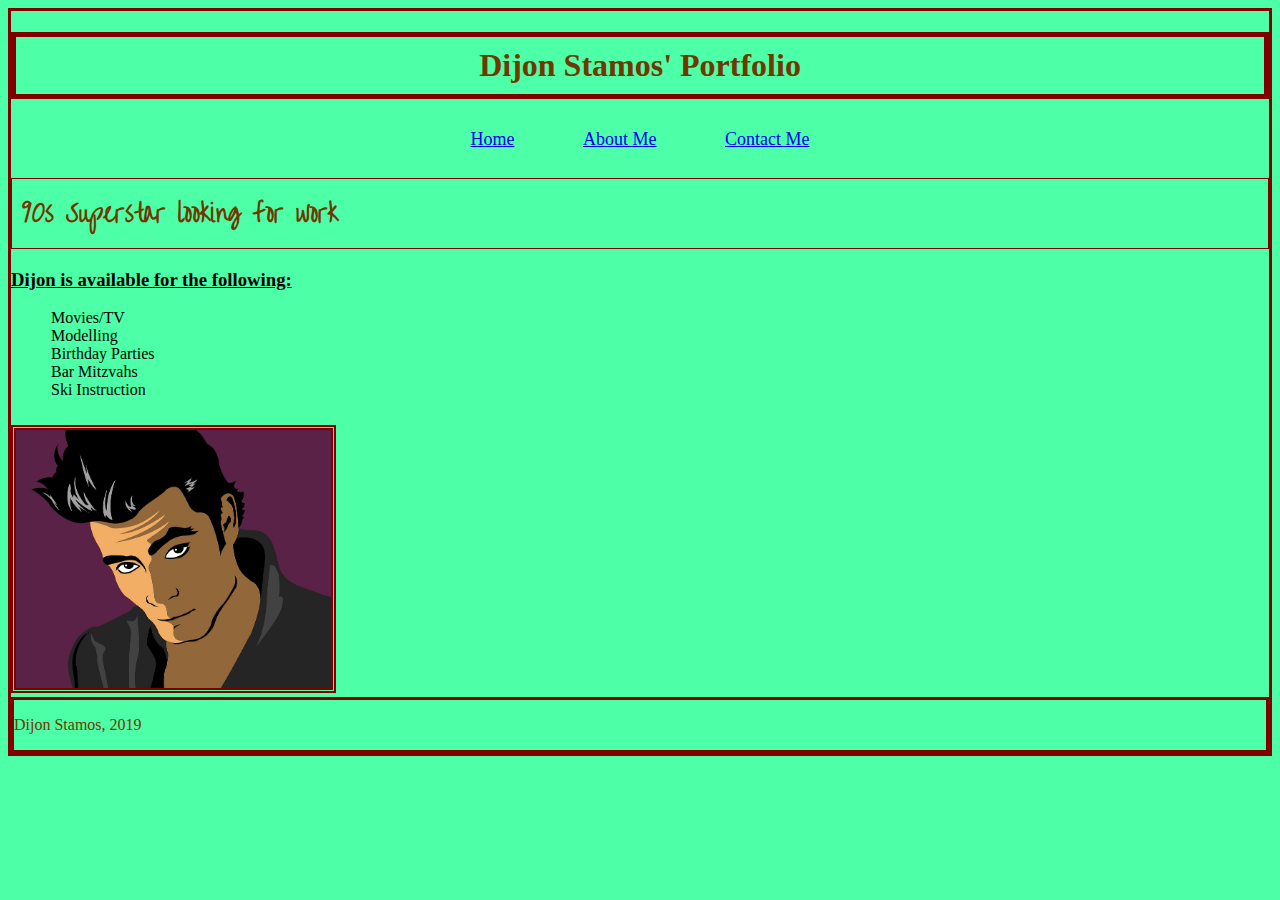
<file: index.html>
<!DOCTYPE html>
<html lang="en">
  <head>
    <meta charset="utf-8">
    <title>portfolio</title>
    <link rel="stylesheet" type="text/css" href="styles/stylesheet.css">
    <link href="https://fonts.googleapis.com/css?family=Over+the+Rainbow" rel="stylesheet">
    <link rel="stylesheet" href="https://use.fontawesome.com/releases/v5.7.1/css/all.css" integrity="sha384-fnmOCqbTlWIlj8LyTjo7mOUStjsKC4pOpQbqyi7RrhN7udi9RwhKkMHpvLbHG9Sr" crossorigin="anonymous">
  </head>
<body>
     <header>
        <h1>Dijon Stamos' Portfolio</h1>
        <nav>
          <a href="index.html">Home</a>
          <a href="about-me.html">About Me</a>
          <a href="contact-form.html">Contact Me</a>
        </nav>
    </header>
    <section>
      <h2 class="Rainbow fade">90s Superstar looking for work</h2>
      <article>
        <h3><u>Dijon is available for the following:</u></h3>
        <ul class="nobull container">
          <li class="fas fa-heart-broken">Movies/TV</li>
          <li class="fas fa-heart-broken">Modelling</li>
          <li class="fas fa-heart-broken">Birthday Parties</li>
          <li class="fas fa-heart-broken">Bar Mitzvahs</li>
          <li class="fas fa-heart-broken">Ski Instruction</li>
        </ul>
      </article>
    </section>
     <img src="images/manphoto.jpg" alt="An image of a cartoon man labelled free use by Creative Commons">
    <footer>
      <p> Dijon Stamos, 2019</p>
    </footer>
</body>

</html>
</file>
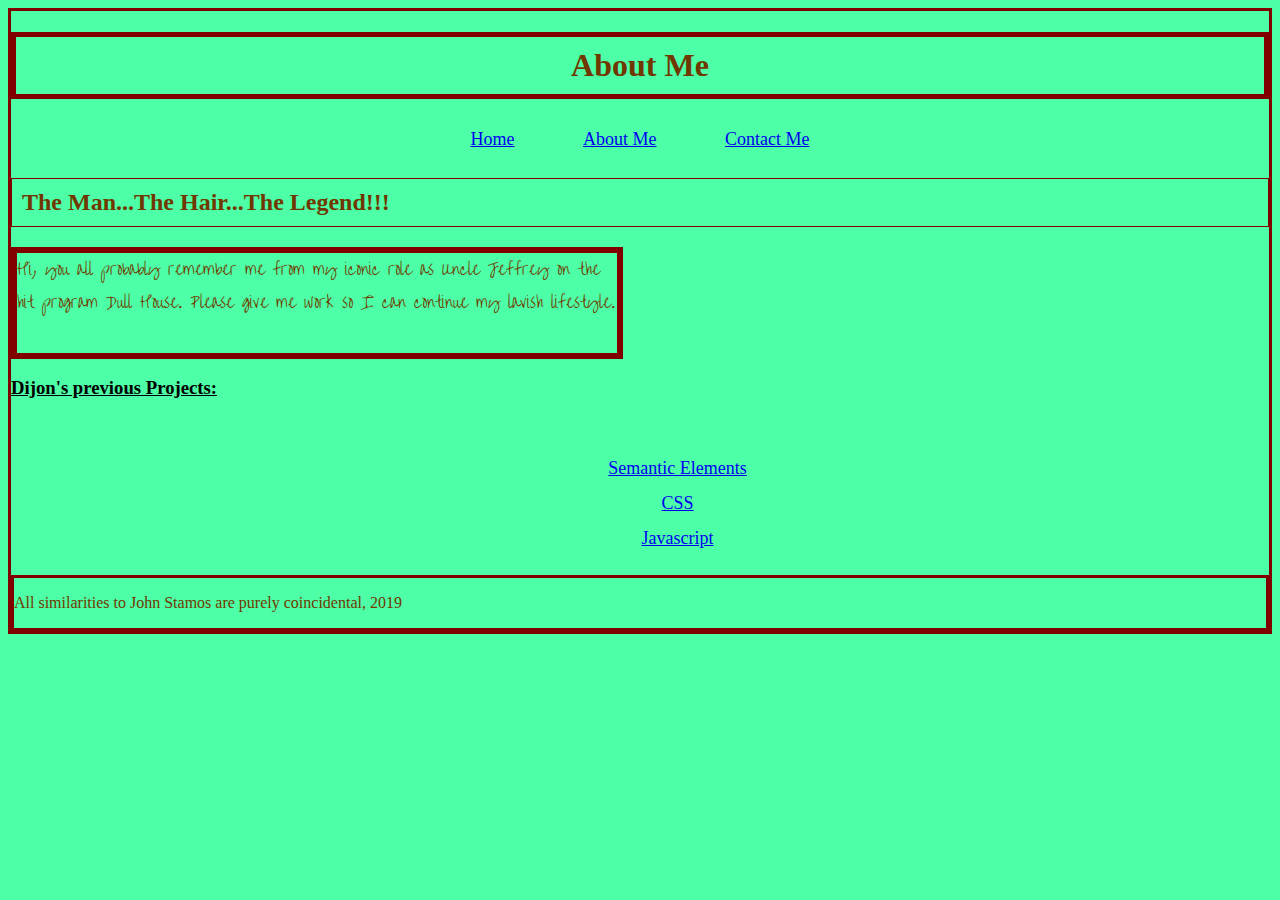
<file: about-me.html>
<!DOCTYPE html>
<html lang="en">
  <head>
    <meta charset="utf-8">
    <title>portfolio-about-me</title>
    <link rel="stylesheet" type="text/css" href="styles/stylesheet.css">
    <link href="https://fonts.googleapis.com/css?family=Over+the+Rainbow" rel="stylesheet">
    <style>
    .sr-only {
      position: absolute;
      left: -10000px;
      top: auto;
      width: 1px;
      height: 1px;
      overflow: hidden;
    }
    </style>
  </head>
<body>
     <header>
        <h1>About Me</h1>
        <nav>
          <a href="index.html">Home</a>
          <a href="about-me.html">About Me</a>
          <a href="contact-form.html">Contact Me</a>
        </nav>
    </header>

    <section>
      <h2 class="blinking">The Man...The Hair...The Legend!!!</h2>
      <article>
        <p class="box Rainbow">Hi, you all probably remember me from my iconic role as Uncle Jeffrey on the hit program Dull House. Please give me work so I can continue my lavish lifestyle.</p>
        <h3><u>Dijon's previous Projects:</u></h3>
          <nav>
            <ul class="nobull">
              <li class="newbull important"><span class="sr-only">this link opens in
                a new tab</span><a href="https://github.com/DijonStamos/semantic-elements-" target=":_blank">Semantic Elements</a></li>
              <li class="newbull important"><a href="https://upload.wikimedia.org/wikipedia/commons/3/3d/CSS.3.svg">CSS</a></li>
              <li class="newbull important"><a href="https://c1.staticflickr.com/4/3701/19224697601_6b600f21eb.jpg">Javascript</a></li>
            </ul>
          </nav>
      </article>
    </section>
    <footer>
      <p> All similarities to John Stamos are purely coincidental, 2019</p>
    </footer>
</body>

</html>
</file>
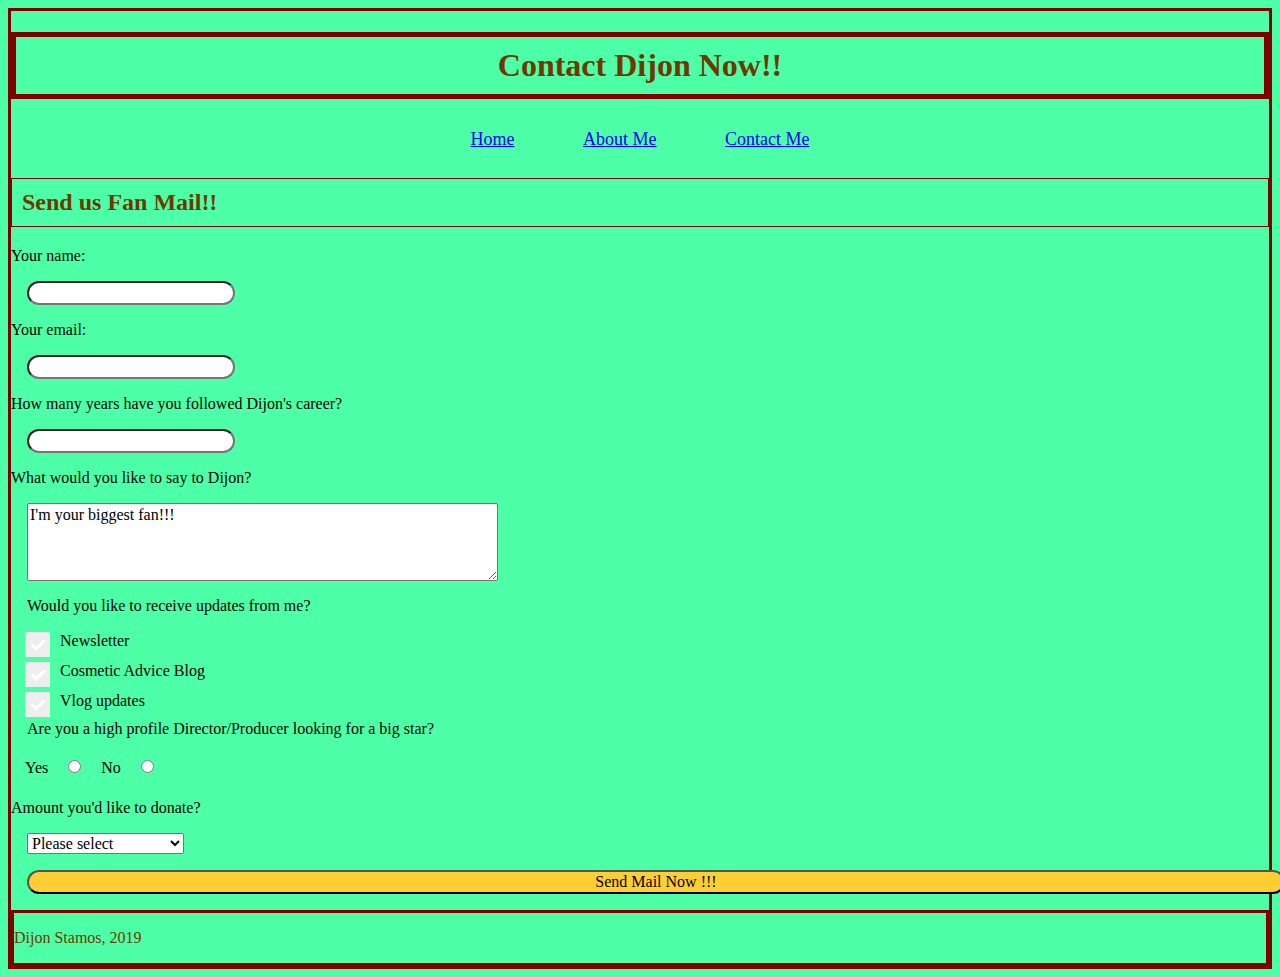
<file: contact-form.html>
<!DOCTYPE html>
<html lang="en">
  <head>
    <meta charset="utf-8">
    <title>portfolio</title>
    <link rel="stylesheet" type="text/css" href="styles/stylesheet.css">
    <link rel="stylesheet" type="text/css" href="styles/styles2.css">
    <link href="https://fonts.googleapis.com/css?family=Over+the+Rainbow" rel="stylesheet">
    <link rel="stylesheet" href="https://use.fontawesome.com/releases/v5.7.1/css/all.css" integrity="sha384-fnmOCqbTlWIlj8LyTjo7mOUStjsKC4pOpQbqyi7RrhN7udi9RwhKkMHpvLbHG9Sr" crossorigin="anonymous">
  </head>
<body>
  <header>
        <h1>Contact Dijon Now!!</h1>
        <nav>
          <a href="index.html">Home</a>
          <a href="about-me.html">About Me</a>
          <a href="contact-form.html">Contact Me</a>
        </nav>
  </header>

    <h2>Send us Fan Mail!!</h2>

  <form method="GET">
    <label>Your name:
      <input type="text" name="fanName">
    </label>

    <label>Your email:
      <input type="email" name="fanEmail">
    </label>

    <label>How many years have you followed Dijon's career?
      <input type="number" name="yearCount">
    </label>

    <label>What would you like to say to Dijon?
      <textarea name="fanReason" rows="4" cols="50">I'm your biggest fan!!!</textarea>
    </label>

  <fieldset class="checkbox">
    <legend>Would you like to receive updates from me?</legend>
    <label>Newsletter
      <input type="checkbox" name="type" value="Newsletter">
      <span class="checkmark"></span>
    </label>
    <label>Cosmetic Advice Blog
      <input type="checkbox" name="type" value="Cosmetic Advice Blog">
      <span class="checkmark"></span>
    </label>
    <label>Vlog updates
      <input type="checkbox" name="type" value="Vlog updates">
      <span class="checkmark"></span>
    </label>
  </fieldset>

  <fieldset>
    <legend>Are you a high profile Director/Producer looking for a big star?</legend>
      <label>Yes
        <input type="radio" name="special" value="yes">
      </label>
      <label>No
        <input type="radio" name="special" value="No">
      </label>
  </fieldset>

  <label>Amount you'd like to donate?
    <select name="number">
      <option value="">Please select</option>
      <option value="cheap">less than $10k</option>
      <option value="decent">$10k to $16k</option>
      <option value="tons">more than $1 million</option>
    </select>
  </label>

    <input type="submit" value="Send Mail Now !!!">
  </form>

<footer>
      <p> Dijon Stamos, 2019</p>
</footer>

</body>

</html>
</file>
<file: styles/stylesheet.css>
h1 {
  text-align:center;
  color: #703800;
  border-style: solid;
  border-width: thick;
  border-color: #800000;
  padding: 10px;
}
h2 {
  color: #703800;
  border-style: groove;
  border-width: thin;
  border-color: #800000;
  padding: 10px;
}
p {
  color: #703800;
}
body {
  background-color: #4DFFA6;
  border-style: solid;
  border-color: #800000;
}
footer {
  background-color: #4DFFA6;
  border-style: solid;
  border-color: #800000;
}
.important:hover {
       background-color: yellow;
}

img {
  border-style: double;
  border-color: #800000;
  border-width: 5px;
  width:25%;
}

nav {
  font-size: large;
  text-align: center;
  padding: .5rem
}
nav a {
  padding: 1rem;
  margin: 1rem;
}

ul.nobull {
  list-style-type: none;


}

ul li.newbull:before {
  content: '';
  display: inline-block;
  height: 30px;
  width: 30px;
  background-size: 30px;
  background-image: url("https://upload.wikimedia.org/wikipedia/commons/thumb/6/61/HTML5_logo_and_wordmark.svg/2000px-HTML5_logo_and_wordmark.svg.png");
  background-repeat: no-repeat;
  margin-right: 5px;
}

ul li.brkbull:before {
  	font-family: bullets;
  	content: 'fas fa-trash-alt';
  	float: left;
  	width: 1.4em;
  }


h2.blinking {
  animation: blinker 1s linear infinite;
}
@keyframes blinker {
  50% {
    opacity: 0;
}
}

.box {
  height: 100px;
  width: 600px;
  border: 6px solid #800000;
}

.container {
  height: 100px;
  display: flex;
  flex-direction: column;

}

.fade {
  transition: margin-right 2s, color 4s;
}

a:hover {
    color: inherit;
    font-size: 2em;
}
a {
  transition-property: font-size;
  transition-duration: 1s;
  transition-timing-function: ease-out;
  transition-delay: 1s;
}
.Rainbow {
  font-family: 'Over the Rainbow', cursive;
}
</file>
<file: styles/styles2.css>
button, input, select, textarea {
  font-family: inherit;
  font-size: 100%;
  box-sizing: border-box;
  display: block;
  margin: 1rem
}

input[type=submit] {
  width: 100%;
  background-color: #FFCE33;
}

input:focus {
  background-color: #D1FF33;
  outline: none;
}

input {
  border-radius: 15px
}

fieldset {
  border:none;
}

fieldset input {
  display: inline;
}

/*Hide the browser's default checkbox*/

.checkbox input {
  position: absolute;
  opacity: 0;
  cursor: pointer;
  height: 0;
  width: 0;
}

/*Customize the labels*/
.checkbox label {
  display: block;
  position: relative;
  padding-left: 35px;
  margin-top: 12px;
  cursor: pointer;
  -webkit-user-select: none;
  -moz-user-select: none;
  -ms-user-select: none;
  -user-select: none;
}

/*create a custom checkbox*/
 .checkmark {
   position: absolute;
   top: 0;
   left: 0;
   height: 25px;
   width: 25px;
   background-color: #eee;
 }

/*On mouse-over, add a grey background color*/
.checkbox label:hover input ~ .checkmark {
  background-color: #ccc;
}

/*When the checkbox is checked, add a blue background*/
.checkbox input:checked ~ .checkmark {
  background-color: #EE060D;
}

/*Create the checkmark indicator (hidden when not checked) */
.checkmark:after {
  content: "";
  position: absolute;
  display: none;
}

/* Show the checkmark when checked */
.checkmark:after {
  display: block;
}

/* Style the checkmark/indicator*/
.checkbox .checkmark:after {
  left: 9px;
  top: 5px;
  width: 5px;
  height: 10px;
  border: solid white;
  border-width: 0 3px 3px 0;
  -webkit-transform: rotate(45deg);
  -ms-transform: rotate(45deg);
  transform: rotate(45deg);
}
</file>
